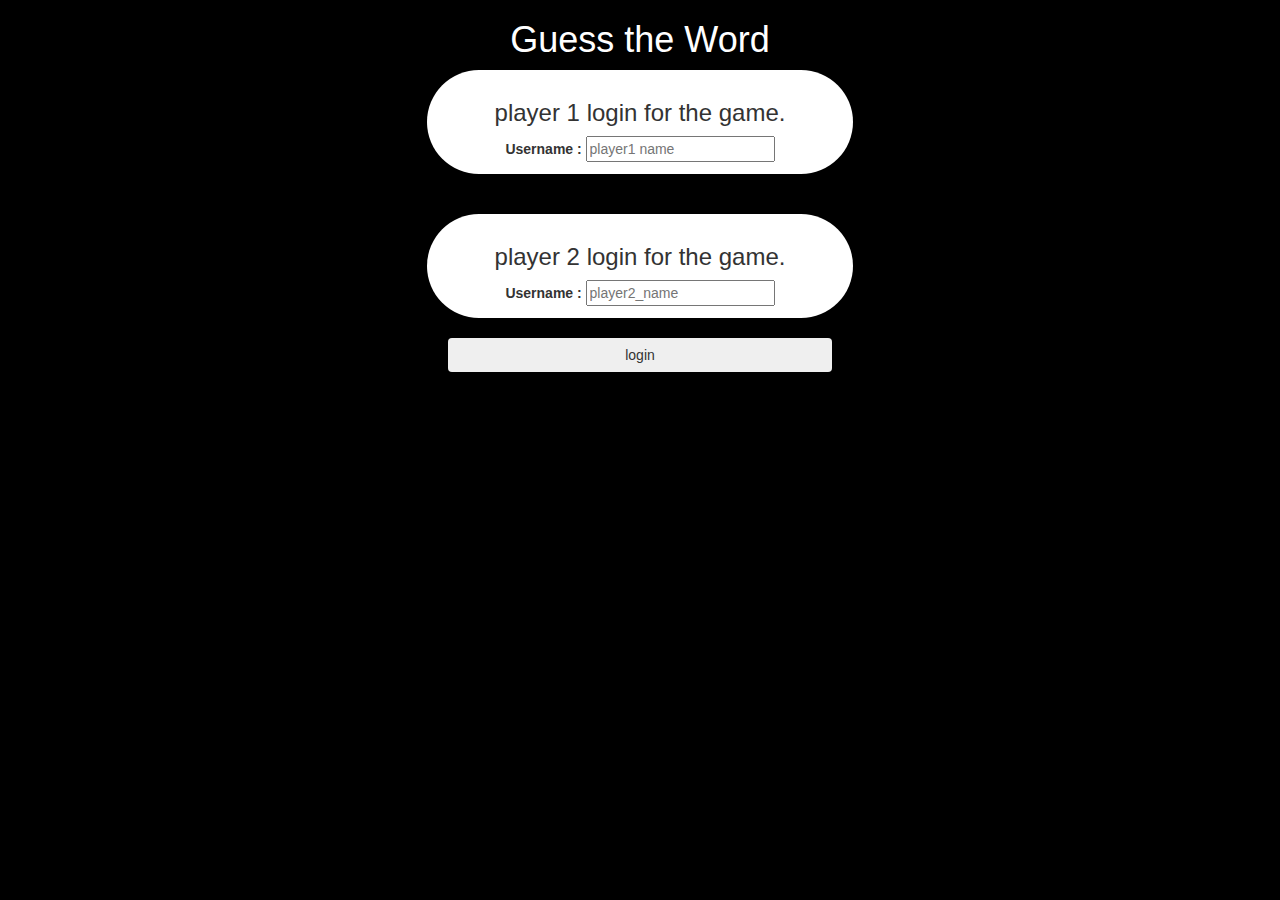
<file: index.html>
<html>
    <head>
        <title>
            89 project
        </title>
        <meta name="viewport" content="width=device-width, initial-scale=1">
<link rel="stylesheet" href="https://maxcdn.bootstrapcdn.com/bootstrap/3.4.0/css/bootstrap.min.css">
<script src="https://ajax.googleapis.com/ajax/libs/jquery/3.4.1/jquery.min.js"></script>
<script src="https://maxcdn.bootstrapcdn.com/bootstrap/3.4.0/js/bootstrap.min.js"></script>

<link rel="stylesheet" type="text/css" href="style.css">

<script src="main.js"></script>
    </head>
    <body>
		
<center>


    <h1> Guess the Word</h1>
	<div class="col-lg-4 col-sm-8 col-xs-11 div1">
	<h3>player 1 login for the game.</h3>	
	<label>Username :</label>
	<input type="text" id="player1_name_input" class="from_control" placeholder="player1 name">
	</div>
	<br>
	<br>
	

	<div class="col-lg-4 col-sm-8 col-xs-11 div2">
	<h3>player 2 login for the game.</h3>	
	<label>Username :</label>
	<input type="text" id="player2_name_input" class="from_control" placeholder="player2_name">
	</div>
	<br> 
	<button style="width: 30%;" class="btn btn-light" onclick="adduser()" > login </button>

<br>

</center>

    </body>

</html>
</file>
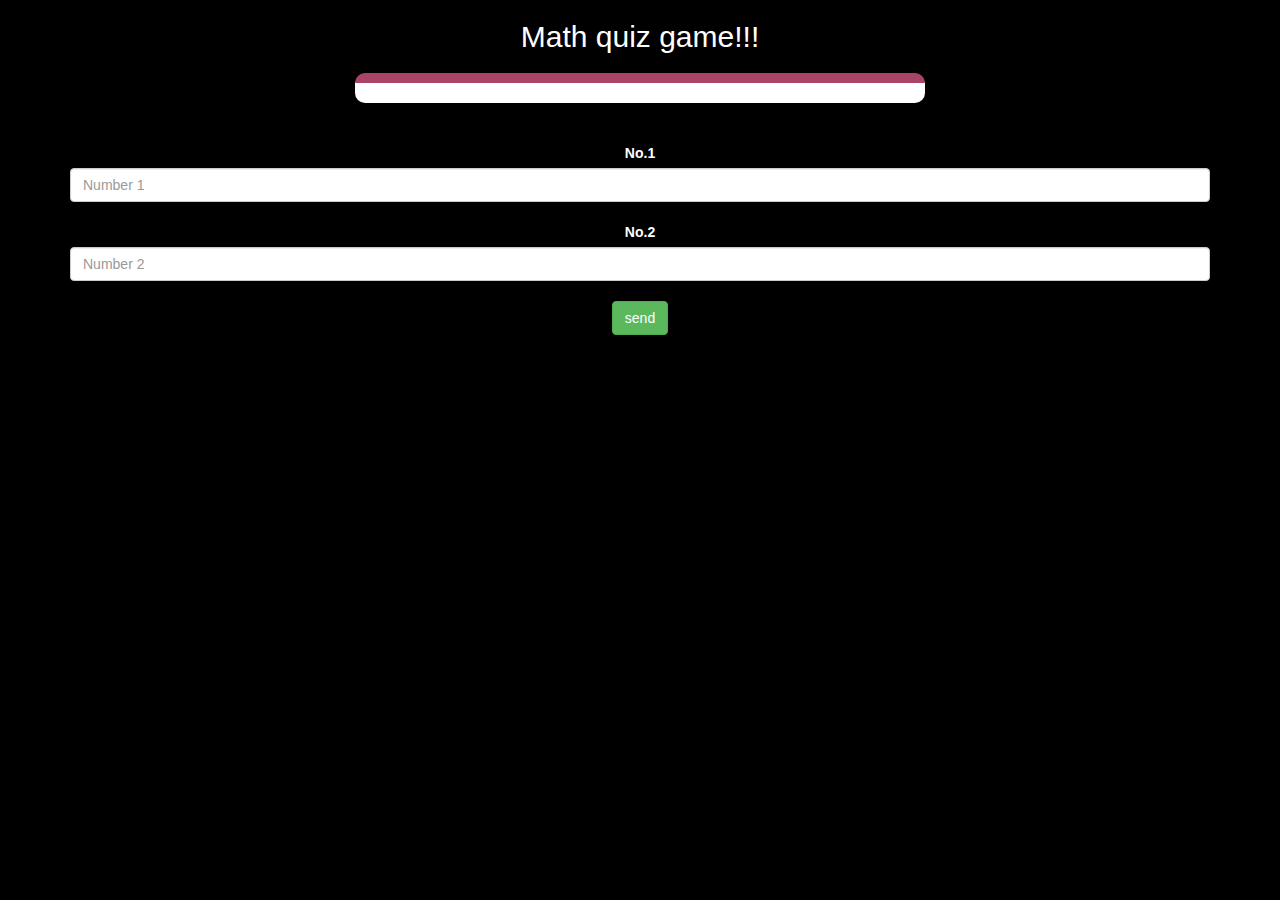
<file: in.html>
<html>
    <head>
        <title>
            90 project
        </title>
        <meta name="viewport" content="width=device-width, initial-scale=1">
<link rel="stylesheet" href="https://maxcdn.bootstrapcdn.com/bootstrap/3.4.0/css/bootstrap.min.css">
<script src="https://ajax.googleapis.com/ajax/libs/jquery/3.4.1/jquery.min.js"></script>
<script src="https://maxcdn.bootstrapcdn.com/bootstrap/3.4.0/js/bootstrap.min.js"></script>

<link rel="stylesheet" type="text/css" href="s.css">

<script src="main.js"></script>
    </head>
<body>
    <div class="container">
        <center>
            <h2 style="color: white;">Math quiz game!!! </h2>
      <h3 id="player_question"></h3>
      <h3 id="player_answer"> </h3>
    <div id="output" class="col-lg-6"></div>
<br>
<br>

      <label style ="color: white;" >No.1 </label>

		<br>
<input type="text" id="word" class="form-control" placeholder="Number 1">
<br>
<label style="color: white;" >No.2 </label>

<br>
<input type="text" id="word" class="form-control" placeholder="Number 2">
<br>
<button onclick="send()" class="btn btn-success">send</button>
</div>
  </div>
</body>
</file>
<file: style.css>
body
{
	background-color: black;
 
    text-align: center;
    
    
}

h1{
    color:white;
}
.div1 , .div2
	{
		background: white;
		padding: 10px;
		float: none;
		border-radius: 80px;
	}
</file>
<file: s.css>
body{
    text-align: center;
    background-color: black;
}
#output
{
background: white;
border-radius: 10px;
border-top: 10px solid #AA4465;
padding: 10px;
float: none;
text-align: left;
}
</file>
